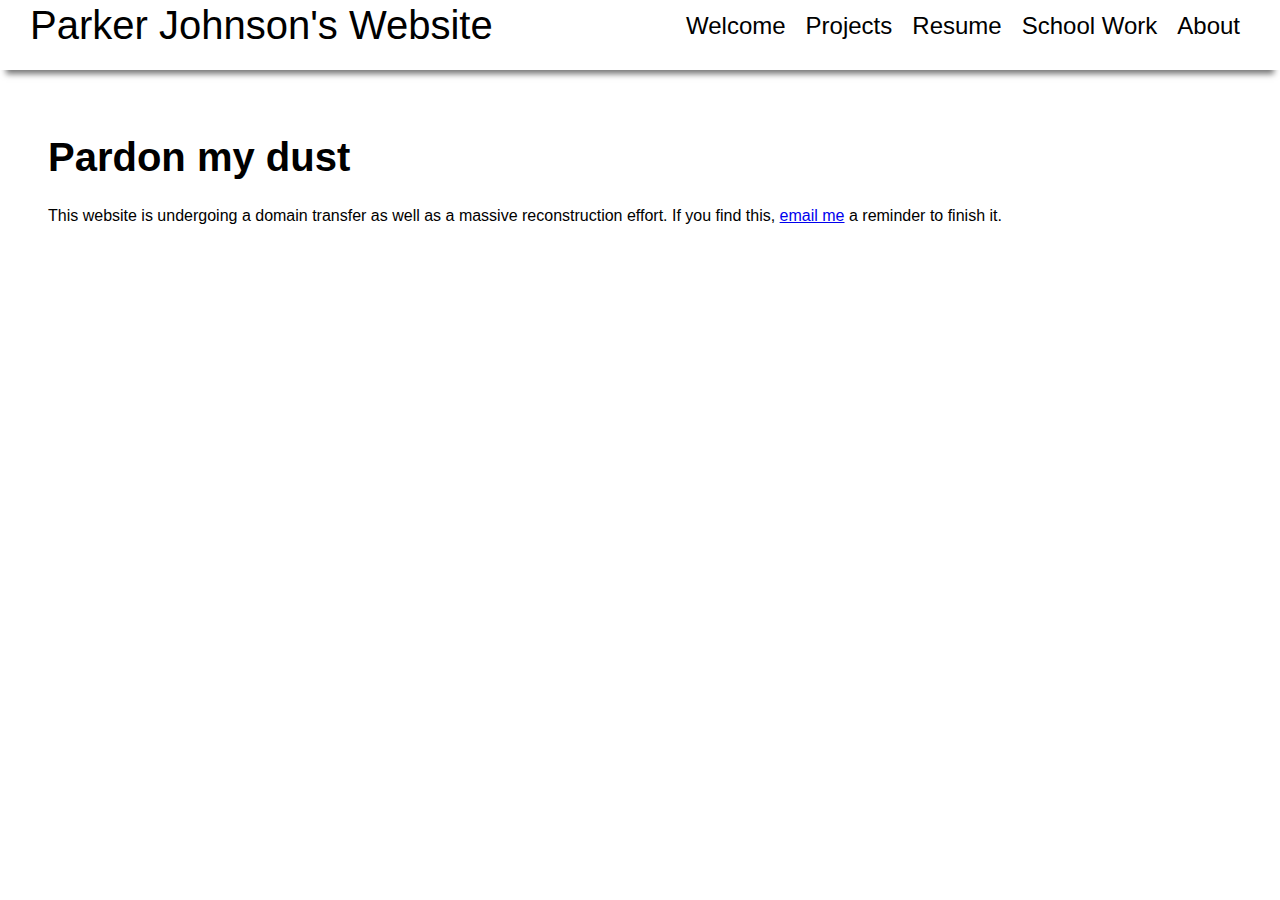
<file: index.html>
<!DOCTYPE HTML>
<!--Created by Parker for parkerjohnson.info -->
<html>
	<head>
		<title>Parker Johnson</title>
		<link rel="stylesheet" type="text/css" href="/stylesheet.css" />

	</head>

	<body>
		<div id="navbar">
			<div id="titletext"><span style="vertical-align: middle;">Parker Johnson's Website</span></div>
			<div style="padding-right: 30px;">
				<ul id="linkmenu">
					<li style="float: right;"><div class="button" style=""><span style="vertical-align: middle;">About</span></div></li>
					<li style="float: right;"><div class="button" style=""><span style="vertical-align: middle;">School Work</span></div></li>
					<li style="float: right;"><div class="button" style=""><span style="vertical-align: middle;">Resume</span></div></li>
					<li style="float: right;"><div class="button" style=""><span style="vertical-align: middle;">Projects</span></div></li>
					<li style="float: right;"><div class="button" style=""><span style="vertical-align: middle;">Welcome</span></div></li>
				</ul>
			</div>
		</div>
		<div style="position: relative;float: left;top: 100px;">
			<ul style="list-style-type: none;">
				<li><h1>Pardon my dust</h1></li>
				<li><p1>This website is undergoing a domain transfer as well as a massive reconstruction effort. If you find this, <span><a href="mailto:pkj.slc@gmail.com?Subject=Friendly%20Reminder" target="_top">email me</a></span> a reminder to finish it.</p1>
				<li></li>
				<li></li>
				<li></li>
				<li></li>
			</ul>
		</div>



	<!--
		</div>
		<div style="position: relative;float: left;">
			<p1>This is where I stash all the good stuff that I want to show off to people on the internet. Check out the links below!</p1>

			<ul>
				<li><a href="pages/pechakucha.html">Net Neutrality Pecha Kucha!</a></li>
				<li>I'll put more stuff here later... maybe.</li>
			</ul>
		</div>

-->
	</body>




</html>
</file>
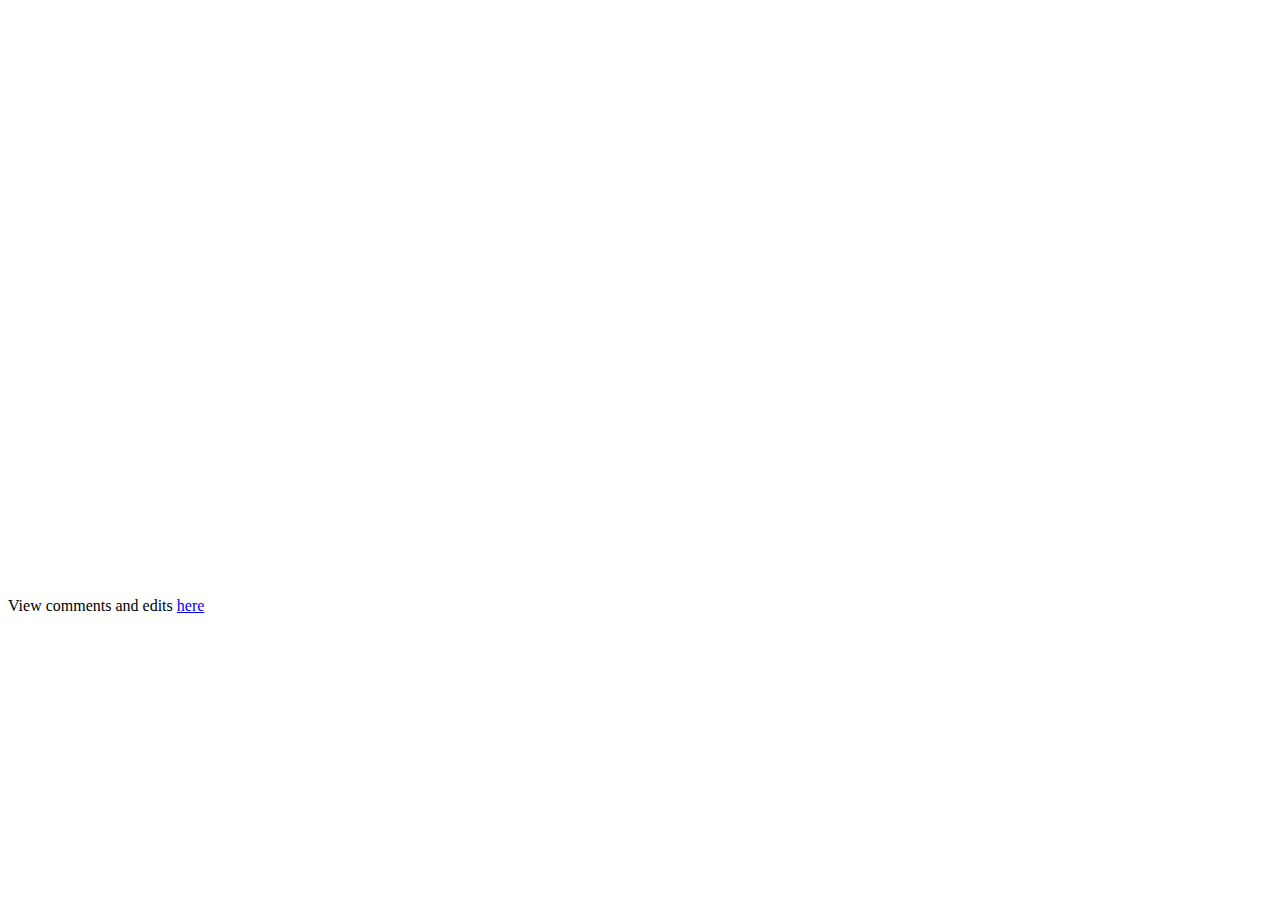
<file: pages/pechakucha.html>
<!DOCTYPE HTML>
<html>
	<head>
		<title>Parker's Cool Pecha Kucha</title>
	</head>

	<body>
		<iframe src="https://docs.google.com/presentation/d/1ZD9zbWZP94vGPEENmoE0LimOU0BVEjLoCgn2kgnySQg/embed?start=true&loop=false&delayms=20000" frameborder="0" width="960" height="569" allowfullscreen="true" mozallowfullscreen="true" webkitallowfullscreen="true"></iframe>
		<p>View comments and edits <a href="https://docs.google.com/presentation/d/1ZD9zbWZP94vGPEENmoE0LimOU0BVEjLoCgn2kgnySQg/edit?usp=sharing">here</a></p>

	</body>



</html>
</file>
<file: stylesheet.css>
/* A CSS3 External Stylesheet created by Parker Johnson @probably_parker for parkerjohnson.info */

/* MAIN SETTINGS */
html{
  background-color: white;
  width: 100%;
  height: 100%;
  cursor: default;
  }
body{
  font-size: 100%;
  font-family: "Verdana", Geneva, sans-serif;
  }

h1{
  font-size: 2.5em;
  }

h2{
  font-size: 2em;
}

h3{
  font-size: 1.5em;
}
p1, p2, p3{
  font-size: 1em;
}

/* CURSOR SETTINGS */
a:active{
  color: #0000FF;
  }

a:hover{
  color: #0000FF;
  text-decoration: underline;
  }

a:visited{
  color: #990099;
  }
/*Id's*/
#navbar{
  position: absolute;
  height: 70px;
  width: 100%;
  min-width: 700px;
  top: 0;
  left: 0;
  right: 0;
  background-color: white;
  box-sizing:content-box;
  -webkit-box-shadow: 0 10px 6px -6px #777;
  -ms-box-shadow: 0 10px 6px -6px #777;
  -moz-box-shadow: 0 10px 6px -6px #777;
  box-shadow: 0 10px 6px -6px #777
  z-index: 1;
}
#linkmenu{
  list-style-type: none;
  margin: 0;
  padding-top: 10px;
  padding-right: 
  overflow: hidden;
  white-space: nowrap;
  vertical-align: middle;
}
#titletext{
  position: relative;
  box-sizing: border-box;
  height 100%;
  width: auto;
  display: block;
  float: left;
  vertical-align: middle;
  font-size: 2.5em;
  padding-top: 0;
  padding-left: 30px;
}

/*Classes*/
div.button{
  position: relative;
  box-sizing: border-box;
  background-color: inherit;
  font-size: 1.5em;
  text-align: center;
  display: block;
  vertical-align: middle;
  margin:auto;
  padding-top: 0;
  padding-left: 10px;
  padding-right: 10px;
  width: auto;
  height: 100%;
}

div.button:active, div.button:hover{

}
</file>
